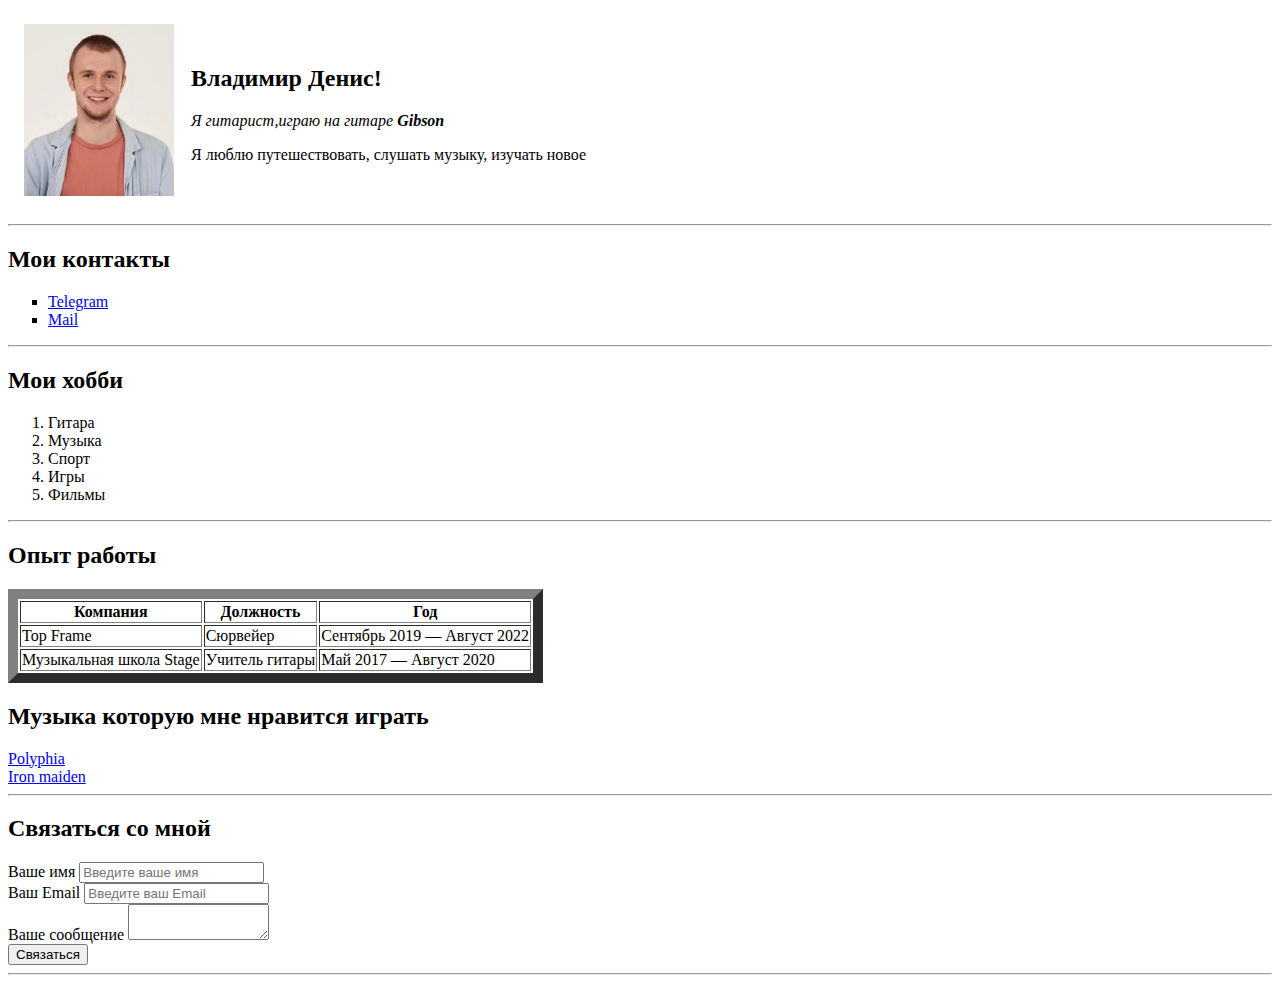
<file: index.html>
<!DOCTYPE html>
<html>
<head>
  <meta charset="UTF-8"> 
  <title>VLADIMIR CV</title>
</head>
<body>
  <table cellspacing="15">
    <tr>
    <td>
      <img src="avatar.jpg "width="150"alt="тут мое фото">
    </td>
    <td>
      <h2> Владимир Денис!</h2>
      <p><em>Я гитарист,играю на гитаре <strong>Gibson</strong></em></p>
      <p>Я люблю путешествовать, слушать музыку, изучать новое</p>
    </td>
    </tr>
  </table>
<hr>
  <h2>Мои контакты</h2>
  <ul type="square">
    <li><a href="https://t.me/humptires"target="_blank">Telegram</a></li>
    <li><a href="mailto:humptires@mail.ru"target="_blank">Mail</a></li>
  </ul>
<hr>
  <h2>Мои хобби </h2>
 <ol>
   <li>Гитара</li>
    <li>Музыка</li>
    <li>Спорт</li>
     <li>Игры</li> 
     <li>Фильмы</li>
    </ol>
<hr>
    <h2>Опыт работы</h2>
    <table border="10">
     <tr>
        <th>Компания</th>
        <th>Должность</th>
        <th>Год</th>
      </tr>
      <tr>
        <td>Top Frame</td>
        <td>Сюрвейер</td>
        <td>Сентябрь 2019 — Август 2022</td>
      </tr>
      <tr>
        <td>Музыкальная школа Stage</td>
        <td>Учитель гитары</td>
        <td>Май 2017 — Август 2020</td>
      </tr>
    </table>
    <h2>Музыка которую мне нравится играть</h2>
    <li><a href="список.html"target="_blank">Polyphia</a>
    </li>
    <li><a href="iron maiden.html"target="_blank">Iron maiden</a>
    </li>
    <hr>
<h2>Связаться co мной</h2>
<form action="/">
  <label for="name">Ваше имя</label>
  <input type="text" id="name"
  placeholder="Введите ваше имя">
  <br>
  <label for="email">Ваш Email</label>
  <input type="email" id="email"
  placeholder="Введите ваш Email">
  <br>
  <label for="text">Ваше сообщение</label>
  <textarea id="text" rows="2" cols="15"></textarea>
  <br>
  <input type="submit"value="Связаться">
</form>
<hr>
</body>
</html>
</file>
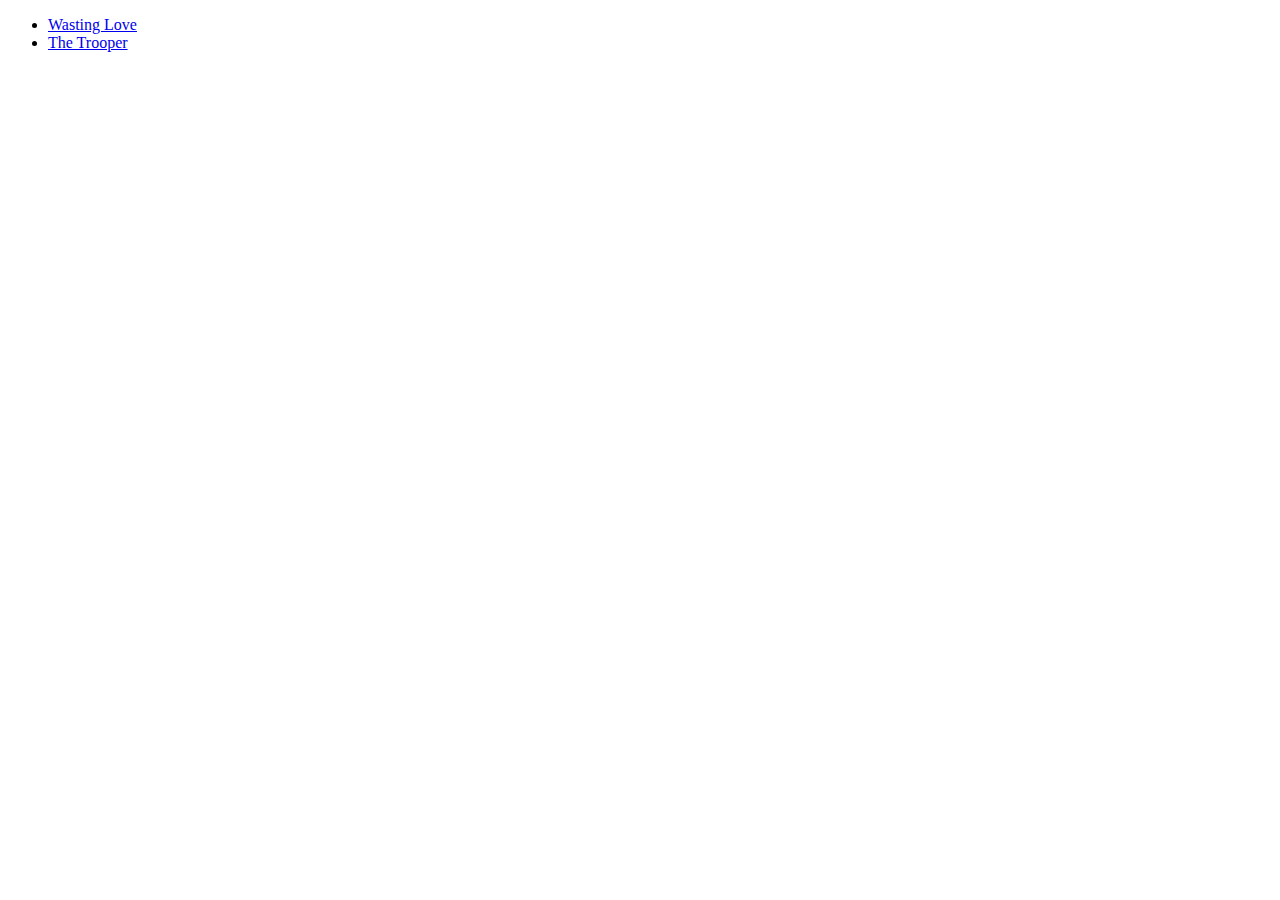
<file: iron maiden.html>
<!DOCTYPE html>
<html lang="en">
<head>
    <meta charset="UTF-8">
    <title>Document</title>
</head>
<body>
    <ul>
        <li><a href="https://www.youtube.com/watch?v=5IaWKXMWn5A"target="_blank">Wasting Love</a>
        </li>
        <li><a href="https://www.youtube.com/results?search_query=iron+maiden+trooper"target="_blank">The Trooper </a>
        </li>
    </ul>
    
</body>
</html>
</file>
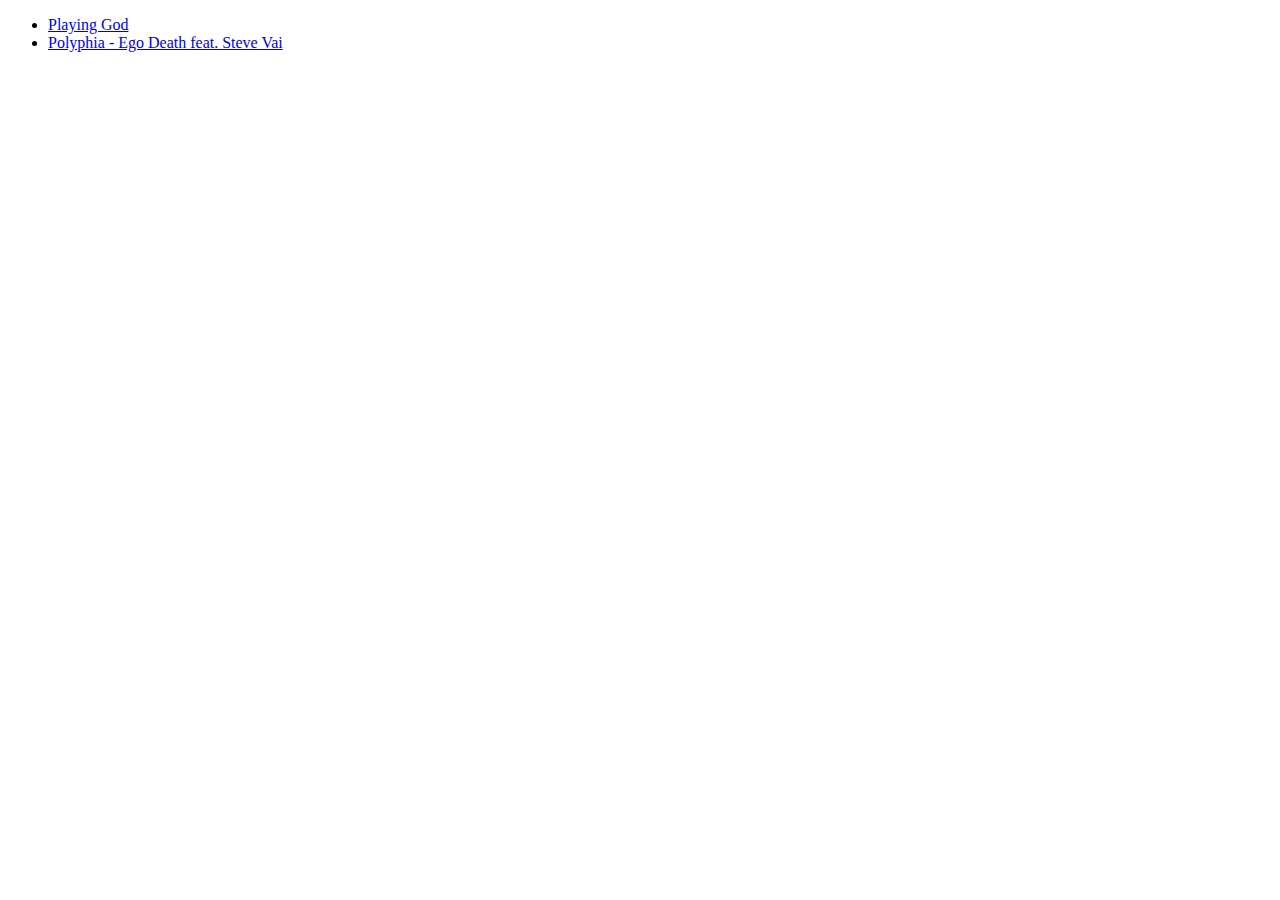
<file: список.html>
<!DOCTYPE html>
<html lang="en">
<head>
    <meta charset="UTF-8">
    <title>Музыка</title>
</head>
<body>
    <ul>
        <li><a href="https://www.youtube.com/watch?v=Z5NoQg8LdDk"target="_blank">Playing God</a> </li>
       <li><a href="https://www.youtube.com/watch?v=1JNmz17gnMw"target="_blank">Polyphia - Ego Death feat. Steve Vai</a></li>
        
    </ul>
    
</body>
</html>
</file>
